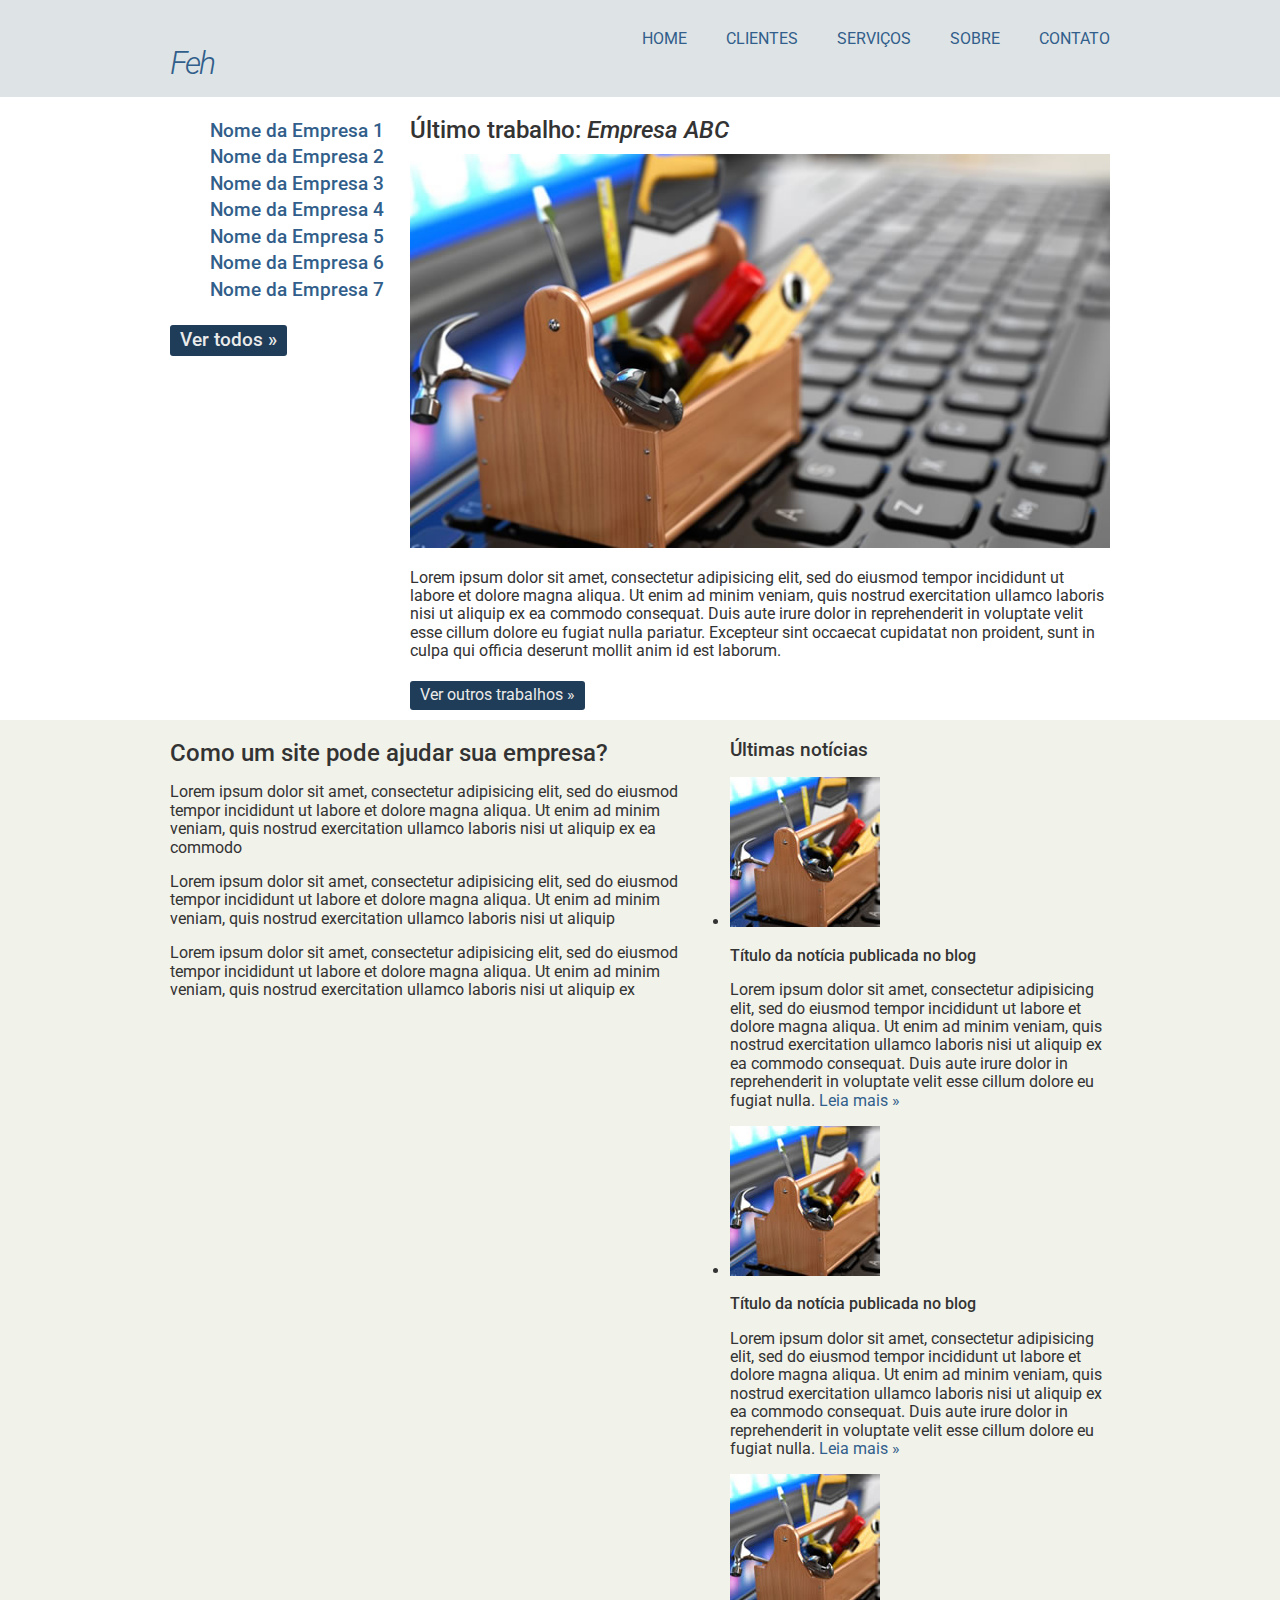
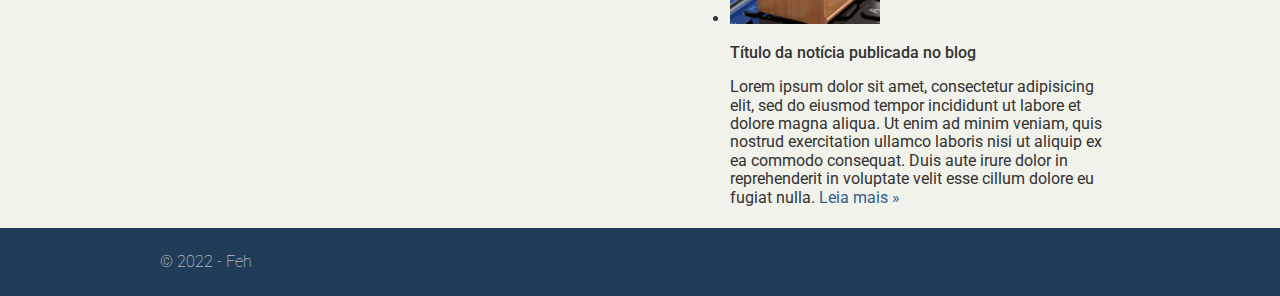
<file: sitefinal/index.html>
<!DOCTYPE html>
<html lang="pt-br">
<head>
	<meta charset="utf-8" />
	<title>Home-Felipe</title>
	<link rel="stylesheet" href="css/normalize.css" />
	<link href="https://fonts.googleapis.com/css2?family=Roboto:wght@100;300;400;500;700&display=swap" rel="stylesheet" />
	<link rel="stylesheet" href="css/estilo.css" />
</head>
<body>
	<div class="header">
		<div class="linha">
			<header>
				<div class="coluna col4">
					<h1 class="logo"><em>Feh</em></h1>
				</div>
				<coluna class="col8"/>
					<nav>
						<ul class="menu inline sem-marcador">
							<li><a href="index.html">home</a></li>
							<li><a href="clientes.html">clientes</a></li>
							<li><a href="servicos.html">serviços</a></li>
							<li><a href="sobre.html">sobre</a></li>
							<li><a href="contato.html">contato</a></li>
						</ul>
					</nav>
				</div>
			</header>
		</div>
	</div>
	<div class="linha">
		<section>
			<div class="coluna col3 sidebar">
				<h3>
					<ul class="sem-marcador sem-padding">
						<li><a href="#">Nome da Empresa 1</a></li>
						<li><a href="#">Nome da Empresa 2</a></li>
						<li><a href="#">Nome da Empresa 3</a></li>
						<li><a href="#">Nome da Empresa 4</a></li>
						<li><a href="#">Nome da Empresa 5</a></li>
						<li><a href="#">Nome da Empresa 6</a></li>
						<li><a href="#">Nome da Empresa 7</a></li>
					</ul>
					<a href="clientes.html" class="botao">Ver todos &raquo;</a>
				</h3>
			</div>
			<div class="coluna col9">
				<h2>Último trabalho: <em>Empresa ABC</em></h2>
				<img src="img/thumb-grande.jpg" alt="#" />
				<p>Lorem ipsum dolor sit amet, consectetur adipisicing elit, sed do eiusmod
				tempor incididunt ut labore et dolore magna aliqua. Ut enim ad minim veniam,
				quis nostrud exercitation ullamco laboris nisi ut aliquip ex ea commodo
				consequat. Duis aute irure dolor in reprehenderit in voluptate velit esse
				cillum dolore eu fugiat nulla pariatur. Excepteur sint occaecat cupidatat non
				proident, sunt in culpa qui officia deserunt mollit anim id est laborum.</p>
				<a href="clientes.html" class="botao">Ver outros trabalhos &raquo;</a>
			</div>
		</section>
	</div>
	<div class="conteudo-extra">
		<div class="linha">
			<div class="coluna col7">
				<section>
					<h2>Como um site pode ajudar sua empresa?</h2>
					<p>Lorem ipsum dolor sit amet, consectetur adipisicing elit, sed do eiusmod
					tempor incididunt ut labore et dolore magna aliqua. Ut enim ad minim veniam,
					quis nostrud exercitation ullamco laboris nisi ut aliquip ex ea commodo</p>
					<p>Lorem ipsum dolor sit amet, consectetur adipisicing elit, sed do eiusmod
					tempor incididunt ut labore et dolore magna aliqua. Ut enim ad minim veniam,
					quis nostrud exercitation ullamco laboris nisi ut aliquip</p>
					<p>Lorem ipsum dolor sit amet, consectetur adipisicing elit, sed do eiusmod
					tempor incididunt ut labore et dolore magna aliqua. Ut enim ad minim veniam,
					quis nostrud exercitation ullamco laboris nisi ut aliquip ex</p>
				</section>
			</div>
			<div class="coluna col5">
				<h3>Últimas notícias</h3>
				<ul class="sem-marcador sem-padding noticias"></ul>
				<li>
					<img src="img/thumb-pequena.jpg" alt="" />
					<h4>Título da notícia publicada no blog</h4>
					<p>Lorem ipsum dolor sit amet, consectetur adipisicing elit, sed do eiusmod
					tempor incididunt ut labore et dolore magna aliqua. Ut enim ad minim veniam,
					quis nostrud exercitation ullamco laboris nisi ut aliquip ex ea commodo
					consequat. Duis aute irure dolor in reprehenderit in voluptate velit esse
					cillum dolore eu fugiat nulla. <a href="#">Leia mais &raquo;</a></p>
				</li>
				<li>
					<img src="img/thumb-pequena.jpg" alt="" />
					<h4>Título da notícia publicada no blog</h4>
					<p>Lorem ipsum dolor sit amet, consectetur adipisicing elit, sed do eiusmod
					tempor incididunt ut labore et dolore magna aliqua. Ut enim ad minim veniam,
					quis nostrud exercitation ullamco laboris nisi ut aliquip ex ea commodo
					consequat. Duis aute irure dolor in reprehenderit in voluptate velit esse
					cillum dolore eu fugiat nulla. <a href="#">Leia mais &raquo;</a></p>
				</li>
				<li>
					<img src="img/thumb-pequena.jpg" alt="" />
					<h4>Título da notícia publicada no blog</h4>
					<p>Lorem ipsum dolor sit amet, consectetur adipisicing elit, sed do eiusmod
					tempor incididunt ut labore et dolore magna aliqua. Ut enim ad minim veniam,
					quis nostrud exercitation ullamco laboris nisi ut aliquip ex ea commodo
					consequat. Duis aute irure dolor in reprehenderit in voluptate velit esse
					cillum dolore eu fugiat nulla. <a href="#">Leia mais &raquo;</a></p>
				</li>
			</div>
		</div>
	</div>
	<div class="footer">
		<div class="linha">
			<footer>
				<div class="coluna col12"></div>
				<span>&copy; 2022 - Feh</span>
			</footer>
		</div>
	</div>
</body>
</html>
</file>
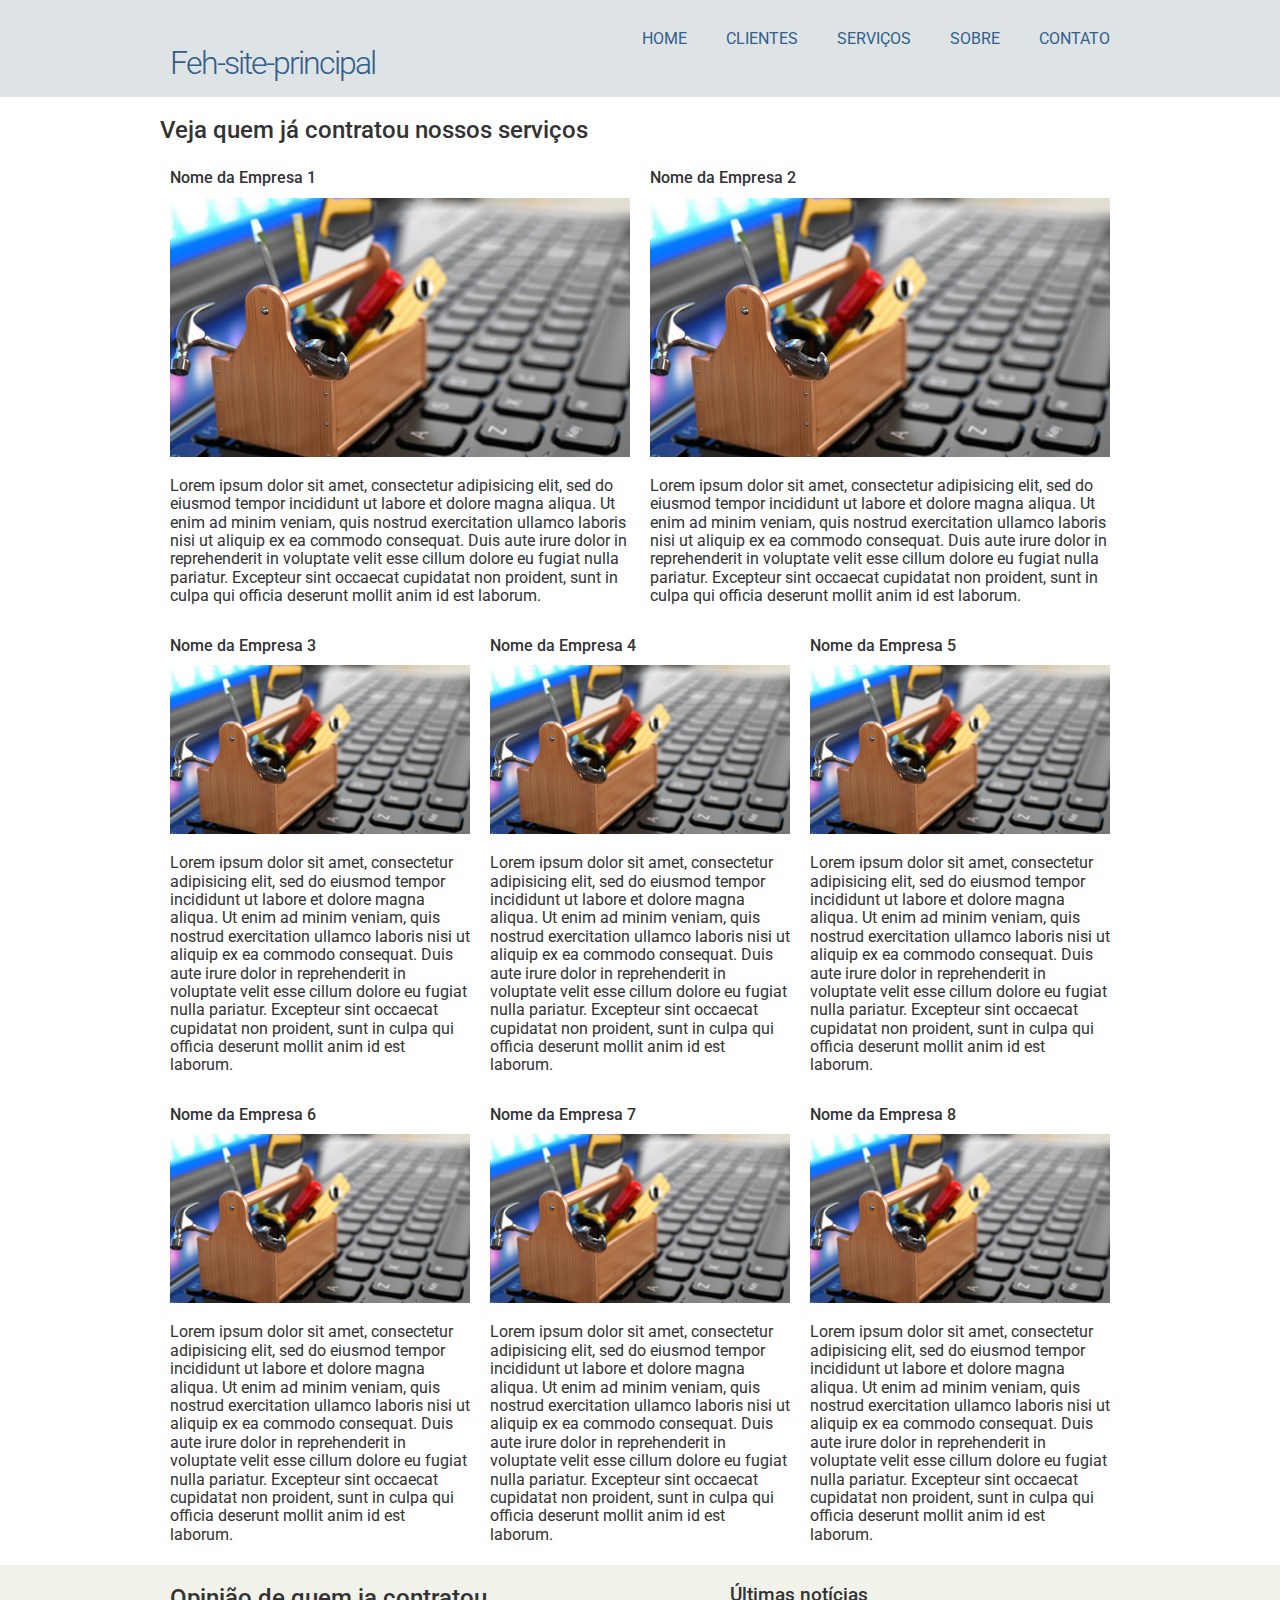
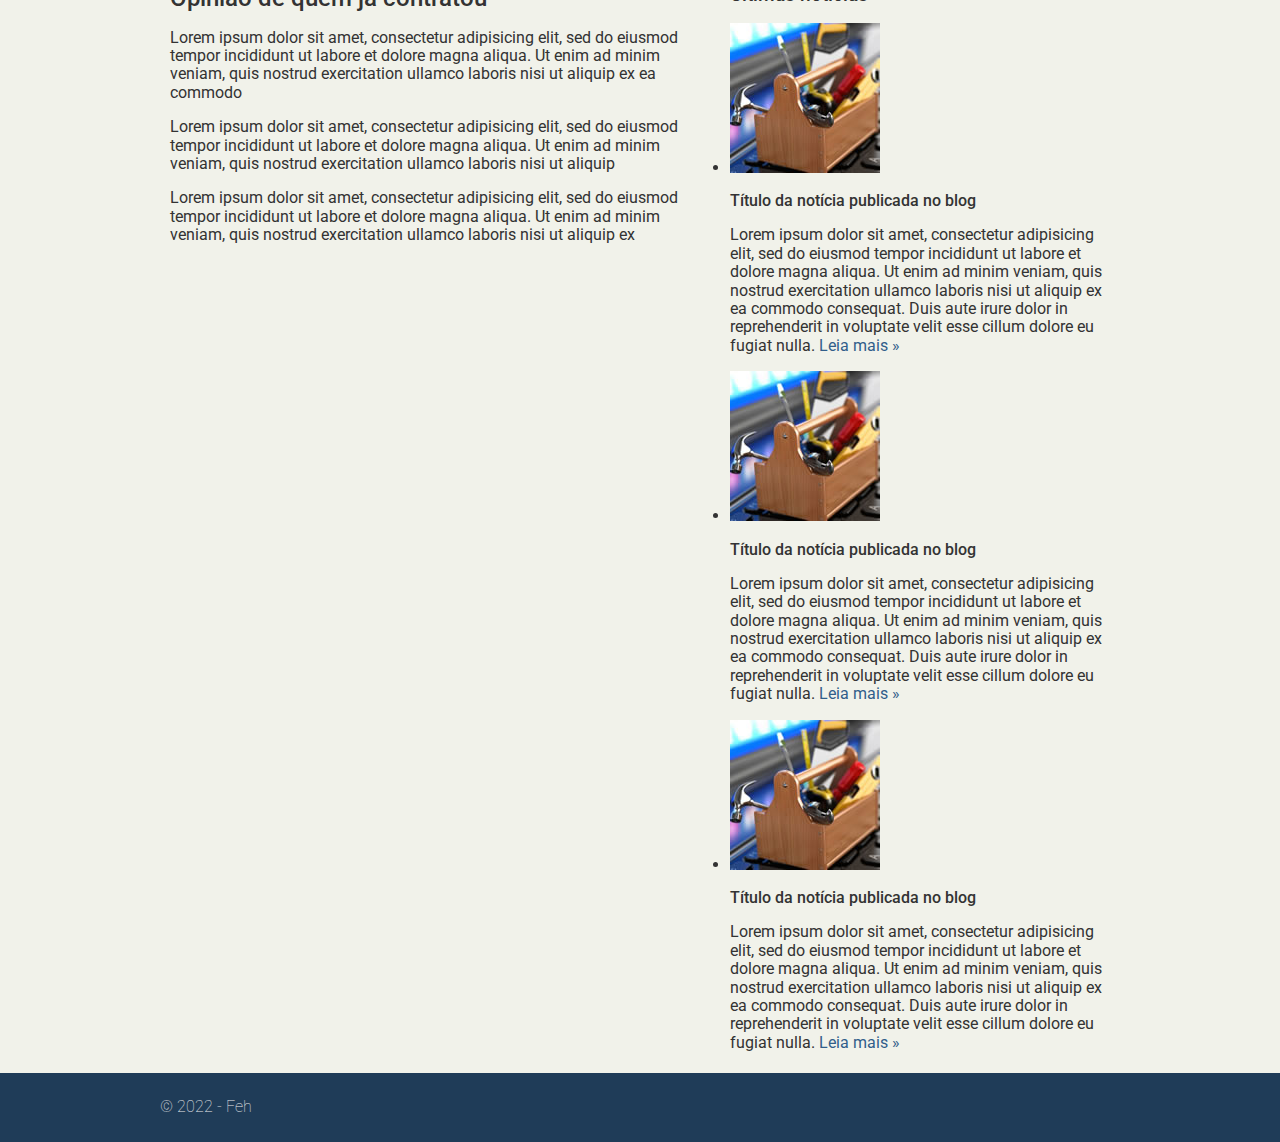
<file: sitefinal/clientes.html>
<!DOCTYPE html>
<html lang="pt-br">
<head>
	<meta charset="utf-8" />
	<title>Feh - site principal</title>
	<link rel="stylesheet" href="css/normalize.css" />
	<link href="https://fonts.googleapis.com/css2?family=Roboto:wght@100;300;400;500;700&display=swap" rel="stylesheet" />
	<link rel="stylesheet" href="css/estilo.css" />
</head>
<body>
	<div class="header">
		<div class="linha">
			<header>
				<div class="coluna col4">
					<h1 class="logo">Feh-site-principal</h1>
				</div>
				<coluna class="col8"/>
					<nav>
						<ul class="menu inline sem-marcador">
							<li><a href="index.html">home</a></li>
							<li><a href="clientes.html">clientes</a></li>
							<li><a href="servicos.html">serviços</a></li>
							<li><a href="sobre.html">sobre</a></li>
							<li><a href="contato.html">contato</a></li>
						</ul>
					</nav>
				</div>
			</header>
		</div>
	</div>
	<div class="linha">
		<section>
			<h2>Veja quem já contratou nossos serviços</h2>
			<div class="coluna col6">
				<h4>Nome da Empresa 1</h4>
				<img src="img/thumb-grande.jpg" alt="" />
				<p>Lorem ipsum dolor sit amet, consectetur adipisicing elit, sed do eiusmod
				tempor incididunt ut labore et dolore magna aliqua. Ut enim ad minim veniam,
				quis nostrud exercitation ullamco laboris nisi ut aliquip ex ea commodo
				consequat. Duis aute irure dolor in reprehenderit in voluptate velit esse
				cillum dolore eu fugiat nulla pariatur. Excepteur sint occaecat cupidatat non
				proident, sunt in culpa qui officia deserunt mollit anim id est laborum.</p>
			</div>

			<div class="coluna col6">
				<h4>Nome da Empresa 2</h4>
				<img src="img/thumb-grande.jpg" alt="" />
				<p>Lorem ipsum dolor sit amet, consectetur adipisicing elit, sed do eiusmod
				tempor incididunt ut labore et dolore magna aliqua. Ut enim ad minim veniam,
				quis nostrud exercitation ullamco laboris nisi ut aliquip ex ea commodo
				consequat. Duis aute irure dolor in reprehenderit in voluptate velit esse
				cillum dolore eu fugiat nulla pariatur. Excepteur sint occaecat cupidatat non
				proident, sunt in culpa qui officia deserunt mollit anim id est laborum.</p>
			</div>

			<div class="coluna col4">
				<h4>Nome da Empresa 3</h4>
				<img src="img/thumb-grande.jpg" alt="" />
				<p>Lorem ipsum dolor sit amet, consectetur adipisicing elit, sed do eiusmod
				tempor incididunt ut labore et dolore magna aliqua. Ut enim ad minim veniam,
				quis nostrud exercitation ullamco laboris nisi ut aliquip ex ea commodo
				consequat. Duis aute irure dolor in reprehenderit in voluptate velit esse
				cillum dolore eu fugiat nulla pariatur. Excepteur sint occaecat cupidatat non
				proident, sunt in culpa qui officia deserunt mollit anim id est laborum.</p>
			</div>

			<div class="coluna col4">
				<h4>Nome da Empresa 4</h4>
				<img src="img/thumb-grande.jpg" alt="" />
				<p>Lorem ipsum dolor sit amet, consectetur adipisicing elit, sed do eiusmod
				tempor incididunt ut labore et dolore magna aliqua. Ut enim ad minim veniam,
				quis nostrud exercitation ullamco laboris nisi ut aliquip ex ea commodo
				consequat. Duis aute irure dolor in reprehenderit in voluptate velit esse
				cillum dolore eu fugiat nulla pariatur. Excepteur sint occaecat cupidatat non
				proident, sunt in culpa qui officia deserunt mollit anim id est laborum.</p>
			</div>

			<div class="coluna col4">
				<h4>Nome da Empresa 5</h4>
				<img src="img/thumb-grande.jpg" alt="" />
				<p>Lorem ipsum dolor sit amet, consectetur adipisicing elit, sed do eiusmod
				tempor incididunt ut labore et dolore magna aliqua. Ut enim ad minim veniam,
				quis nostrud exercitation ullamco laboris nisi ut aliquip ex ea commodo
				consequat. Duis aute irure dolor in reprehenderit in voluptate velit esse
				cillum dolore eu fugiat nulla pariatur. Excepteur sint occaecat cupidatat non
				proident, sunt in culpa qui officia deserunt mollit anim id est laborum.</p>
			</div>

			<div class="coluna col4">
				<h4>Nome da Empresa 6</h4>
				<img src="img/thumb-grande.jpg" alt="" />
				<p>Lorem ipsum dolor sit amet, consectetur adipisicing elit, sed do eiusmod
				tempor incididunt ut labore et dolore magna aliqua. Ut enim ad minim veniam,
				quis nostrud exercitation ullamco laboris nisi ut aliquip ex ea commodo
				consequat. Duis aute irure dolor in reprehenderit in voluptate velit esse
				cillum dolore eu fugiat nulla pariatur. Excepteur sint occaecat cupidatat non
				proident, sunt in culpa qui officia deserunt mollit anim id est laborum.</p>
			</div>

			<div class="coluna col4">
				<h4>Nome da Empresa 7</h4>
				<img src="img/thumb-grande.jpg" alt="" />
				<p>Lorem ipsum dolor sit amet, consectetur adipisicing elit, sed do eiusmod
				tempor incididunt ut labore et dolore magna aliqua. Ut enim ad minim veniam,
				quis nostrud exercitation ullamco laboris nisi ut aliquip ex ea commodo
				consequat. Duis aute irure dolor in reprehenderit in voluptate velit esse
				cillum dolore eu fugiat nulla pariatur. Excepteur sint occaecat cupidatat non
				proident, sunt in culpa qui officia deserunt mollit anim id est laborum.</p>
			</div>

			<div class="coluna col4">
				<h4>Nome da Empresa 8</h4>
				<img src="img/thumb-grande.jpg" alt="" />
				<p>Lorem ipsum dolor sit amet, consectetur adipisicing elit, sed do eiusmod
				tempor incididunt ut labore et dolore magna aliqua. Ut enim ad minim veniam,
				quis nostrud exercitation ullamco laboris nisi ut aliquip ex ea commodo
				consequat. Duis aute irure dolor in reprehenderit in voluptate velit esse
				cillum dolore eu fugiat nulla pariatur. Excepteur sint occaecat cupidatat non
				proident, sunt in culpa qui officia deserunt mollit anim id est laborum.</p>
			</div>

		</section>
	</div>
	<div class="conteudo-extra">
		<div class="linha">
			<div class="coluna col7">
				<section>
					<h2>Opinião de quem ja contratou</h2>
					<p>Lorem ipsum dolor sit amet, consectetur adipisicing elit, sed do eiusmod
					tempor incididunt ut labore et dolore magna aliqua. Ut enim ad minim veniam,
					quis nostrud exercitation ullamco laboris nisi ut aliquip ex ea commodo</p>
					<p>Lorem ipsum dolor sit amet, consectetur adipisicing elit, sed do eiusmod
					tempor incididunt ut labore et dolore magna aliqua. Ut enim ad minim veniam,
					quis nostrud exercitation ullamco laboris nisi ut aliquip</p>
					<p>Lorem ipsum dolor sit amet, consectetur adipisicing elit, sed do eiusmod
					tempor incididunt ut labore et dolore magna aliqua. Ut enim ad minim veniam,
					quis nostrud exercitation ullamco laboris nisi ut aliquip ex</p>
				</section>
			</div>
			<div class="coluna col5">
				<h3>Últimas notícias</h3>
				<ul class="sem-marcador sem-padding noticias"></ul>
				<li>
					<img src="img/thumb-pequena.jpg" alt="" />
					<h4>Título da notícia publicada no blog</h4>
					<p>Lorem ipsum dolor sit amet, consectetur adipisicing elit, sed do eiusmod
					tempor incididunt ut labore et dolore magna aliqua. Ut enim ad minim veniam,
					quis nostrud exercitation ullamco laboris nisi ut aliquip ex ea commodo
					consequat. Duis aute irure dolor in reprehenderit in voluptate velit esse
					cillum dolore eu fugiat nulla. <a href="#">Leia mais &raquo;</a></p>
				</li>
				<li>
					<img src="img/thumb-pequena.jpg" alt="" />
					<h4>Título da notícia publicada no blog</h4>
					<p>Lorem ipsum dolor sit amet, consectetur adipisicing elit, sed do eiusmod
					tempor incididunt ut labore et dolore magna aliqua. Ut enim ad minim veniam,
					quis nostrud exercitation ullamco laboris nisi ut aliquip ex ea commodo
					consequat. Duis aute irure dolor in reprehenderit in voluptate velit esse
					cillum dolore eu fugiat nulla. <a href="#">Leia mais &raquo;</a></p>
				</li>
				<li>
					<img src="img/thumb-pequena.jpg" alt="" />
					<h4>Título da notícia publicada no blog</h4>
					<p>Lorem ipsum dolor sit amet, consectetur adipisicing elit, sed do eiusmod
					tempor incididunt ut labore et dolore magna aliqua. Ut enim ad minim veniam,
					quis nostrud exercitation ullamco laboris nisi ut aliquip ex ea commodo
					consequat. Duis aute irure dolor in reprehenderit in voluptate velit esse
					cillum dolore eu fugiat nulla. <a href="#">Leia mais &raquo;</a></p>
				</li>
			</div>
		</div>
	</div>
	<div class="footer">
		<div class="linha">
			<footer>
				<div class="coluna col12"></div>
				<span>&copy; 2022 - Feh</span>
			</footer>
		</div>
	</div>
</body>
</html>
</file>
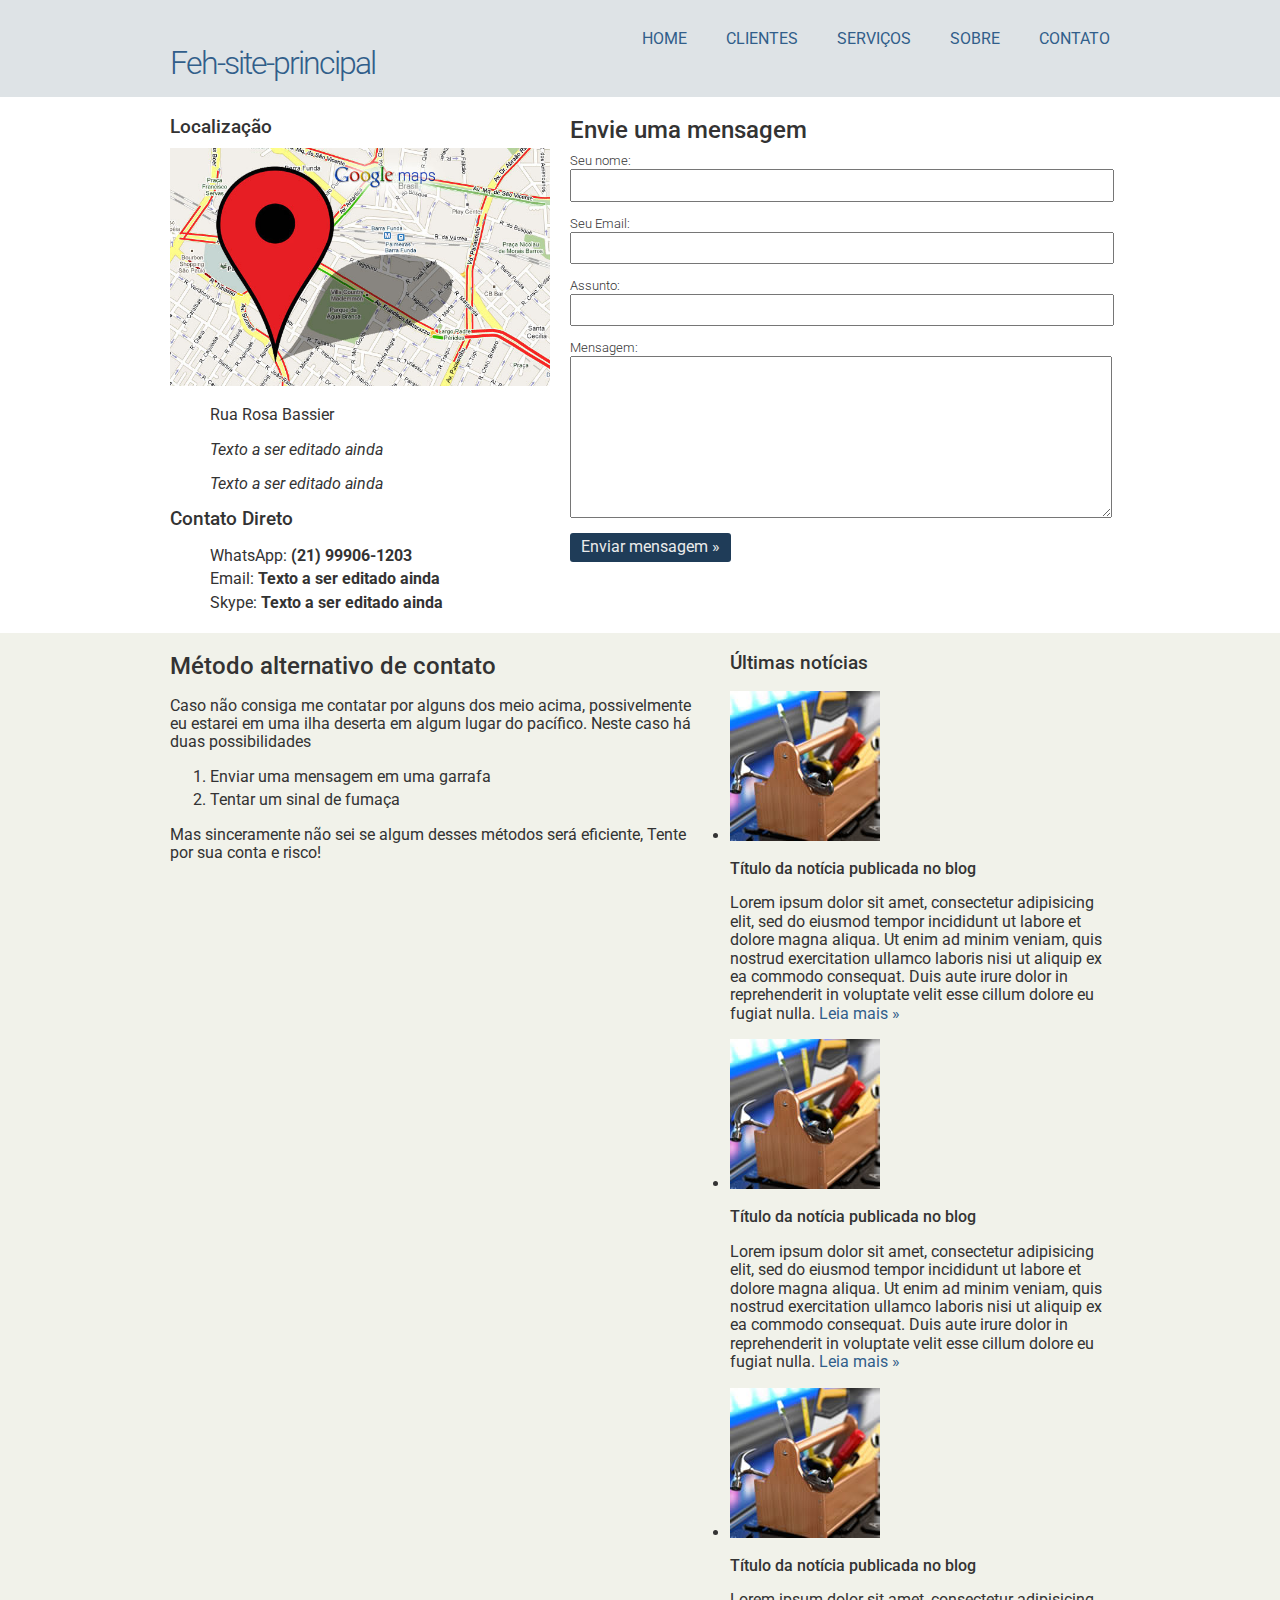
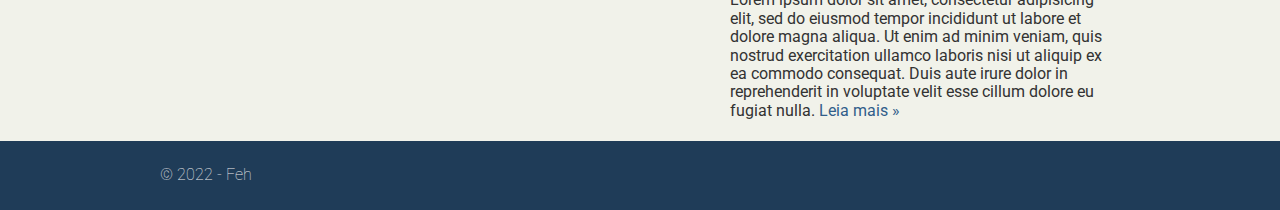
<file: sitefinal/contato.html>
<!DOCTYPE html>
<html lang="pt-br">
<head>
	<meta charset="utf-8" />
	<title>Feh - site principal</title>
	<link rel="stylesheet" href="css/normalize.css" />
	<link href="https://fonts.googleapis.com/css2?family=Roboto:wght@100;300;400;500;700&display=swap" rel="stylesheet" />
	<link rel="stylesheet" href="css/estilo.css" />
</head>
<body>
	<div class="header">
		<div class="linha">
			<header>
				<div class="coluna col4">
					<h1 class="logo">Feh-site-principal</h1>
				</div>
				<coluna class="col8"/>
					<nav>
						<ul class="menu inline sem-marcador">
							<li><a href="index.html">home</a></li>
							<li><a href="clientes.html">clientes</a></li>
							<li><a href="servicos.html">serviços</a></li>
							<li><a href="sobre.html">sobre</a></li>
							<li><a href="contato.html">contato</a></li>
						</ul>
					</nav>
				</div>
			</header>
		</div>
	</div>
	<div class="linha">
		<section>
			<div class="coluna col5 sidebar">
				<h3>Localização</h3>
				<img src="img/mapa.jpg" alt="" />
					<ul class="sem-padding sem-marcador">
						<li>Rua Rosa Bassier</li>
						<li><p><em>Texto a ser editado ainda</em></p></li>
						<li><p><em>Texto a ser editado ainda</em></p></li>					
					</ul>
					<h3>Contato Direto</h3>
					<ul class="sem-padding sem-marcador">
						<li>WhatsApp: <strong>(21) 99906-1203</strong></li>
						<li>Email: <strong>Texto a ser editado ainda</strong></li>
						<li>Skype: <strong>Texto a ser editado ainda</strong></li>
					</ul>
			</div>
			<div class="coluna col7 contato">
				<h2>Envie uma mensagem</h2>
				<form action="">
					<label for="nome">Seu nome:</label>
					<input type="text" name="nome" id="nome" />
					<label for="email">Seu Email:</label>
					<input type="text" name="email" id="email" />
					<label for="assunto">Assunto:</label>
					<input type="text" name="assunto" id="assunto" />
					<label for="mensagem">Mensagem:</label>
					<textarea name="mensagem" id="mensagem"></textarea>
					<input type="submit" class="botao" name="enviar" value="Enviar mensagem &raquo;" />
				</form>
			</div>
		</section>
	</div>
	<div class="conteudo-extra">
		<div class="linha">
			<div class="coluna col7">
				<section>
					<h2>Método alternativo de contato</h2>
					<p>Caso não consiga me contatar por alguns dos meio acima, possivelmente eu estarei em uma ilha deserta em algum lugar do pacífico. Neste caso há duas possibilidades</p>
					<ol>
						<li>Enviar uma mensagem em uma garrafa</li>
						<li>Tentar um sinal de fumaça</li>
					</ol>
					<p>Mas sinceramente não sei se algum desses métodos será eficiente, Tente por sua conta e risco!</p>
				</section>
			</div>
			<div class="coluna col5">
				<h3>Últimas notícias</h3>
				<ul class="sem-marcador sem-padding noticias"></ul>
				<li>
					<img src="img/thumb-pequena.jpg" alt="" />
					<h4>Título da notícia publicada no blog</h4>
					<p>Lorem ipsum dolor sit amet, consectetur adipisicing elit, sed do eiusmod
					tempor incididunt ut labore et dolore magna aliqua. Ut enim ad minim veniam,
					quis nostrud exercitation ullamco laboris nisi ut aliquip ex ea commodo
					consequat. Duis aute irure dolor in reprehenderit in voluptate velit esse
					cillum dolore eu fugiat nulla. <a href="#">Leia mais &raquo;</a></p>
				</li>
				<li>
					<img src="img/thumb-pequena.jpg" alt="" />
					<h4>Título da notícia publicada no blog</h4>
					<p>Lorem ipsum dolor sit amet, consectetur adipisicing elit, sed do eiusmod
					tempor incididunt ut labore et dolore magna aliqua. Ut enim ad minim veniam,
					quis nostrud exercitation ullamco laboris nisi ut aliquip ex ea commodo
					consequat. Duis aute irure dolor in reprehenderit in voluptate velit esse
					cillum dolore eu fugiat nulla. <a href="#">Leia mais &raquo;</a></p>
				</li>
				<li>
					<img src="img/thumb-pequena.jpg" alt="" />
					<h4>Título da notícia publicada no blog</h4>
					<p>Lorem ipsum dolor sit amet, consectetur adipisicing elit, sed do eiusmod
					tempor incididunt ut labore et dolore magna aliqua. Ut enim ad minim veniam,
					quis nostrud exercitation ullamco laboris nisi ut aliquip ex ea commodo
					consequat. Duis aute irure dolor in reprehenderit in voluptate velit esse
					cillum dolore eu fugiat nulla. <a href="#">Leia mais &raquo;</a></p>
				</li>
			</div>
		</div>
	</div>
	<div class="footer">
		<div class="linha">
			<footer>
				<div class="coluna col12"></div>
				<span>&copy; 2022 - Feh</span>
			</footer>
		</div>
	</div>
</body>
</html>
</file>
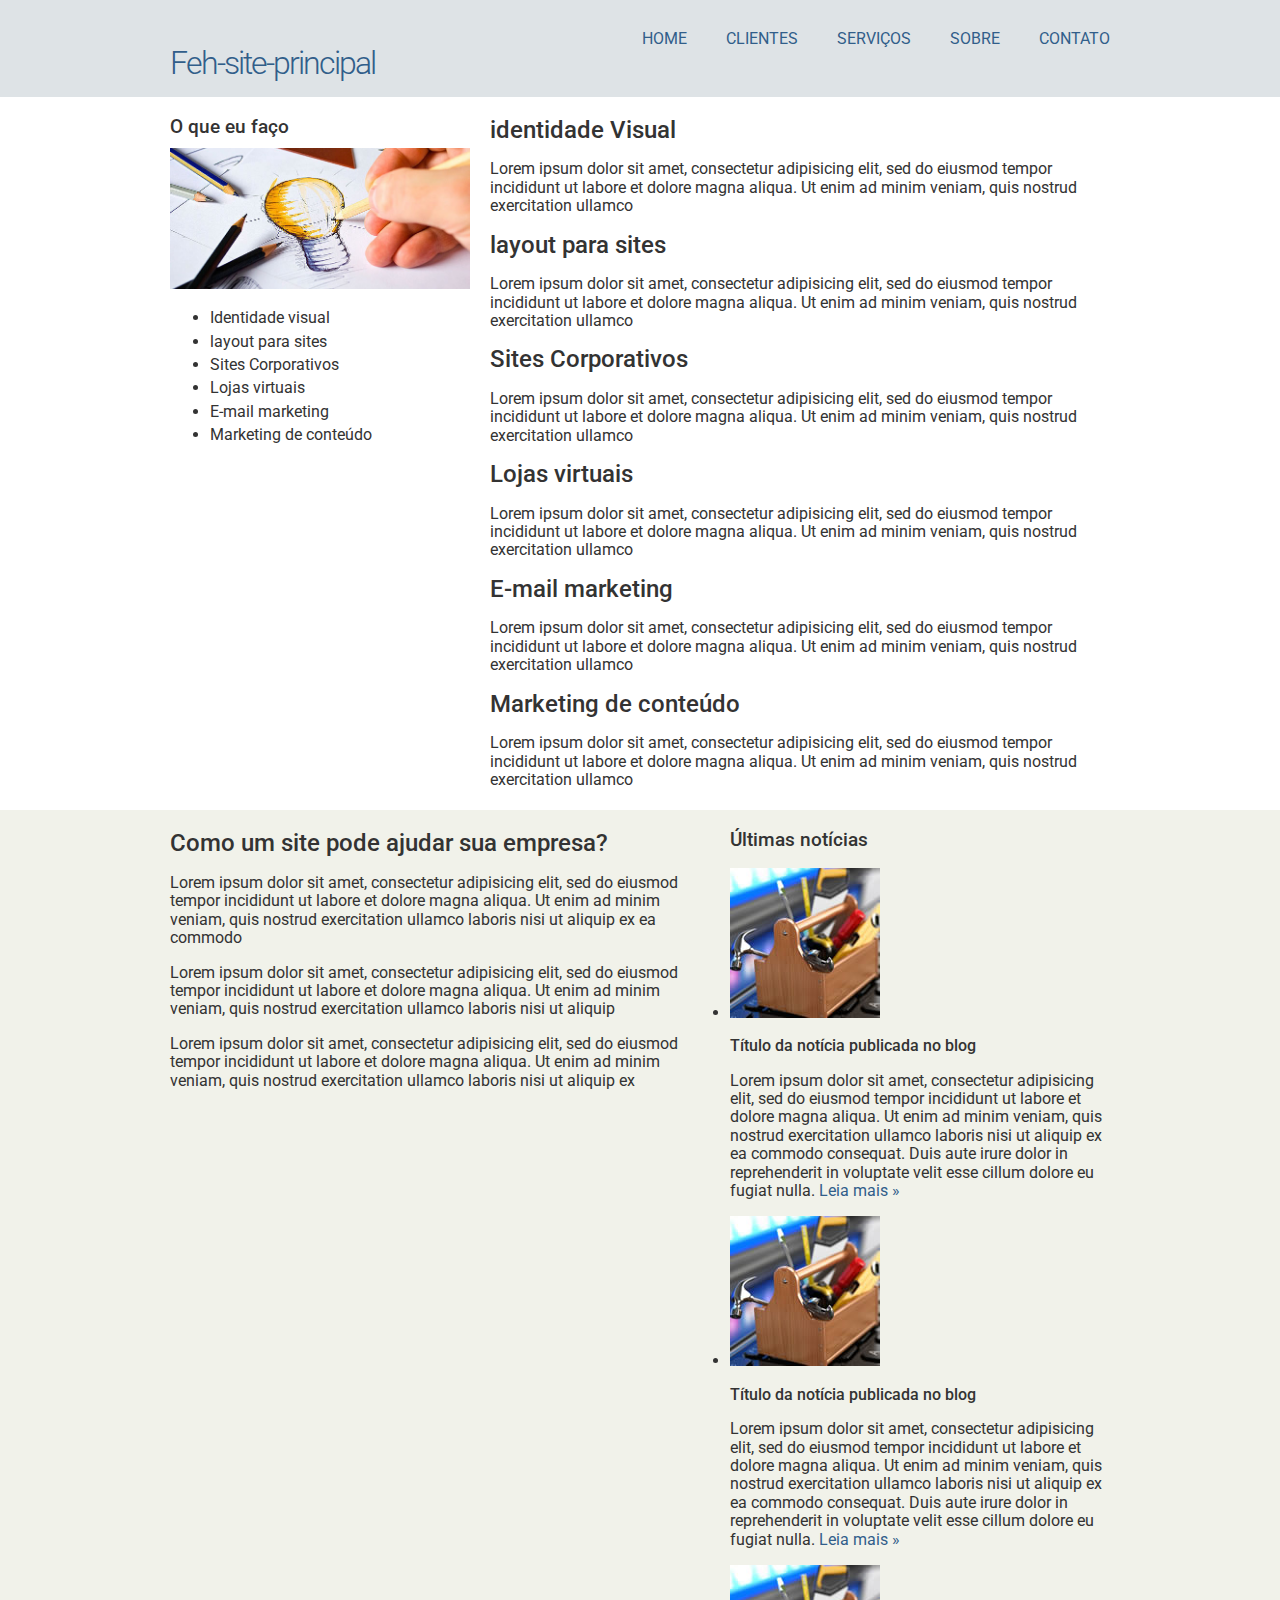
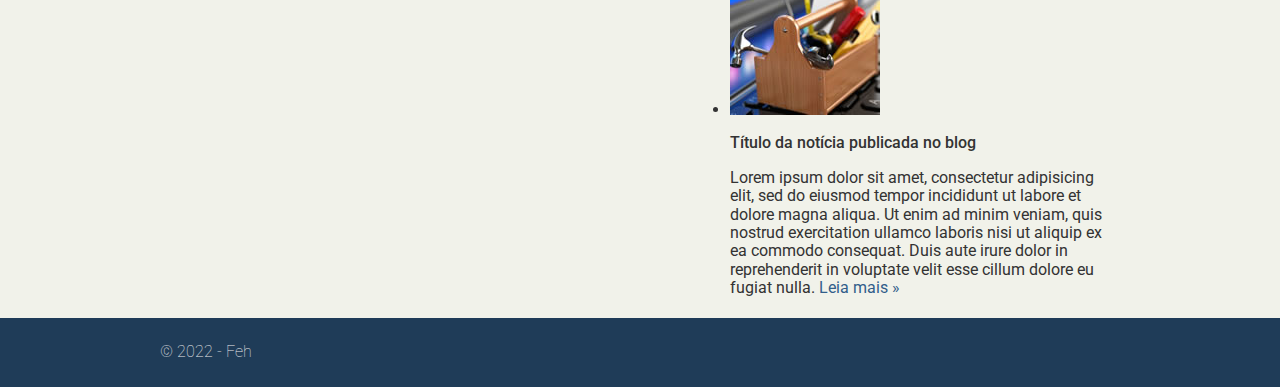
<file: sitefinal/servicos.html>
<!DOCTYPE html>
<html lang="pt-br">
<head>
	<meta charset="utf-8" />
	<title>Feh - site principal</title>
	<link rel="stylesheet" href="css/normalize.css" />
	<link href="https://fonts.googleapis.com/css2?family=Roboto:wght@100;300;400;500;700&display=swap" rel="stylesheet" />
	<link rel="stylesheet" href="css/estilo.css" />
</head>
<body>
	<div class="header">
		<div class="linha">
			<header>
				<div class="coluna col4">
					<h1 class="logo">Feh-site-principal</h1>
				</div>
				<coluna class="col8"/>
					<nav>
						<ul class="menu inline sem-marcador">
							<li><a href="index.html">home</a></li>
							<li><a href="clientes.html">clientes</a></li>
							<li><a href="servicos.html">serviços</a></li>
							<li><a href="sobre.html">sobre</a></li>
							<li><a href="contato.html">contato</a></li>
						</ul>
					</nav>
				</div>
			</header>
		</div>
	</div>
	<div class="linha">
		<section>
			<div class="coluna col4 sidebar">
				<h3>O que eu faço</h3>
				<img src="img/ideia.jpg" alt="" />
					<ul>
						<li>Identidade visual</li>
						<li>layout para sites</li>
						<li>Sites Corporativos</li>
						<li>Lojas virtuais</li>
						<li>E-mail marketing</li>
						<li>Marketing de conteúdo</li>					
					</ul>
			</div>
			<div class="coluna col8">
				<h2>identidade Visual</h2>

				<p>Lorem ipsum dolor sit amet, consectetur adipisicing elit, sed do eiusmod
				tempor incididunt ut labore et dolore magna aliqua. Ut enim ad minim veniam,
				quis nostrud exercitation ullamco</p>

				<h2>layout para sites</h2>
				<p>Lorem ipsum dolor sit amet, consectetur adipisicing elit, sed do eiusmod
				tempor incididunt ut labore et dolore magna aliqua. Ut enim ad minim veniam,
				quis nostrud exercitation ullamco</p>

				<h2>Sites Corporativos</h2>
				<p>Lorem ipsum dolor sit amet, consectetur adipisicing elit, sed do eiusmod
				tempor incididunt ut labore et dolore magna aliqua. Ut enim ad minim veniam,
				quis nostrud exercitation ullamco</p>

				<h2>Lojas virtuais</h2>
				<p>Lorem ipsum dolor sit amet, consectetur adipisicing elit, sed do eiusmod
				tempor incididunt ut labore et dolore magna aliqua. Ut enim ad minim veniam,
				quis nostrud exercitation ullamco</p>

				<h2>E-mail marketing</h2>
				<p>Lorem ipsum dolor sit amet, consectetur adipisicing elit, sed do eiusmod
				tempor incididunt ut labore et dolore magna aliqua. Ut enim ad minim veniam,
				quis nostrud exercitation ullamco</p>

				<h2>Marketing de conteúdo</h2>
				<p>Lorem ipsum dolor sit amet, consectetur adipisicing elit, sed do eiusmod
				tempor incididunt ut labore et dolore magna aliqua. Ut enim ad minim veniam,
				quis nostrud exercitation ullamco</p>

			</div>
		</section>
	</div>
	<div class="conteudo-extra">
		<div class="linha">
			<div class="coluna col7">
				<section>
					<h2>Como um site pode ajudar sua empresa?</h2>
					<p>Lorem ipsum dolor sit amet, consectetur adipisicing elit, sed do eiusmod
					tempor incididunt ut labore et dolore magna aliqua. Ut enim ad minim veniam,
					quis nostrud exercitation ullamco laboris nisi ut aliquip ex ea commodo</p>
					<p>Lorem ipsum dolor sit amet, consectetur adipisicing elit, sed do eiusmod
					tempor incididunt ut labore et dolore magna aliqua. Ut enim ad minim veniam,
					quis nostrud exercitation ullamco laboris nisi ut aliquip</p>
					<p>Lorem ipsum dolor sit amet, consectetur adipisicing elit, sed do eiusmod
					tempor incididunt ut labore et dolore magna aliqua. Ut enim ad minim veniam,
					quis nostrud exercitation ullamco laboris nisi ut aliquip ex</p>
				</section>
			</div>
			<div class="coluna col5">
				<h3>Últimas notícias</h3>
				<ul class="sem-marcador sem-padding noticias"></ul>
				<li>
					<img src="img/thumb-pequena.jpg" alt="" />
					<h4>Título da notícia publicada no blog</h4>
					<p>Lorem ipsum dolor sit amet, consectetur adipisicing elit, sed do eiusmod
					tempor incididunt ut labore et dolore magna aliqua. Ut enim ad minim veniam,
					quis nostrud exercitation ullamco laboris nisi ut aliquip ex ea commodo
					consequat. Duis aute irure dolor in reprehenderit in voluptate velit esse
					cillum dolore eu fugiat nulla. <a href="#">Leia mais &raquo;</a></p>
				</li>
				<li>
					<img src="img/thumb-pequena.jpg" alt="" />
					<h4>Título da notícia publicada no blog</h4>
					<p>Lorem ipsum dolor sit amet, consectetur adipisicing elit, sed do eiusmod
					tempor incididunt ut labore et dolore magna aliqua. Ut enim ad minim veniam,
					quis nostrud exercitation ullamco laboris nisi ut aliquip ex ea commodo
					consequat. Duis aute irure dolor in reprehenderit in voluptate velit esse
					cillum dolore eu fugiat nulla. <a href="#">Leia mais &raquo;</a></p>
				</li>
				<li>
					<img src="img/thumb-pequena.jpg" alt="" />
					<h4>Título da notícia publicada no blog</h4>
					<p>Lorem ipsum dolor sit amet, consectetur adipisicing elit, sed do eiusmod
					tempor incididunt ut labore et dolore magna aliqua. Ut enim ad minim veniam,
					quis nostrud exercitation ullamco laboris nisi ut aliquip ex ea commodo
					consequat. Duis aute irure dolor in reprehenderit in voluptate velit esse
					cillum dolore eu fugiat nulla. <a href="#">Leia mais &raquo;</a></p>
				</li>
			</div>
		</div>
	</div>
	<div class="footer">
		<div class="linha">
			<footer>
				<div class="coluna col12"></div>
				<span>&copy; 2022 - Feh</span>
			</footer>
		</div>
	</div>
</body>
</html>
</file>
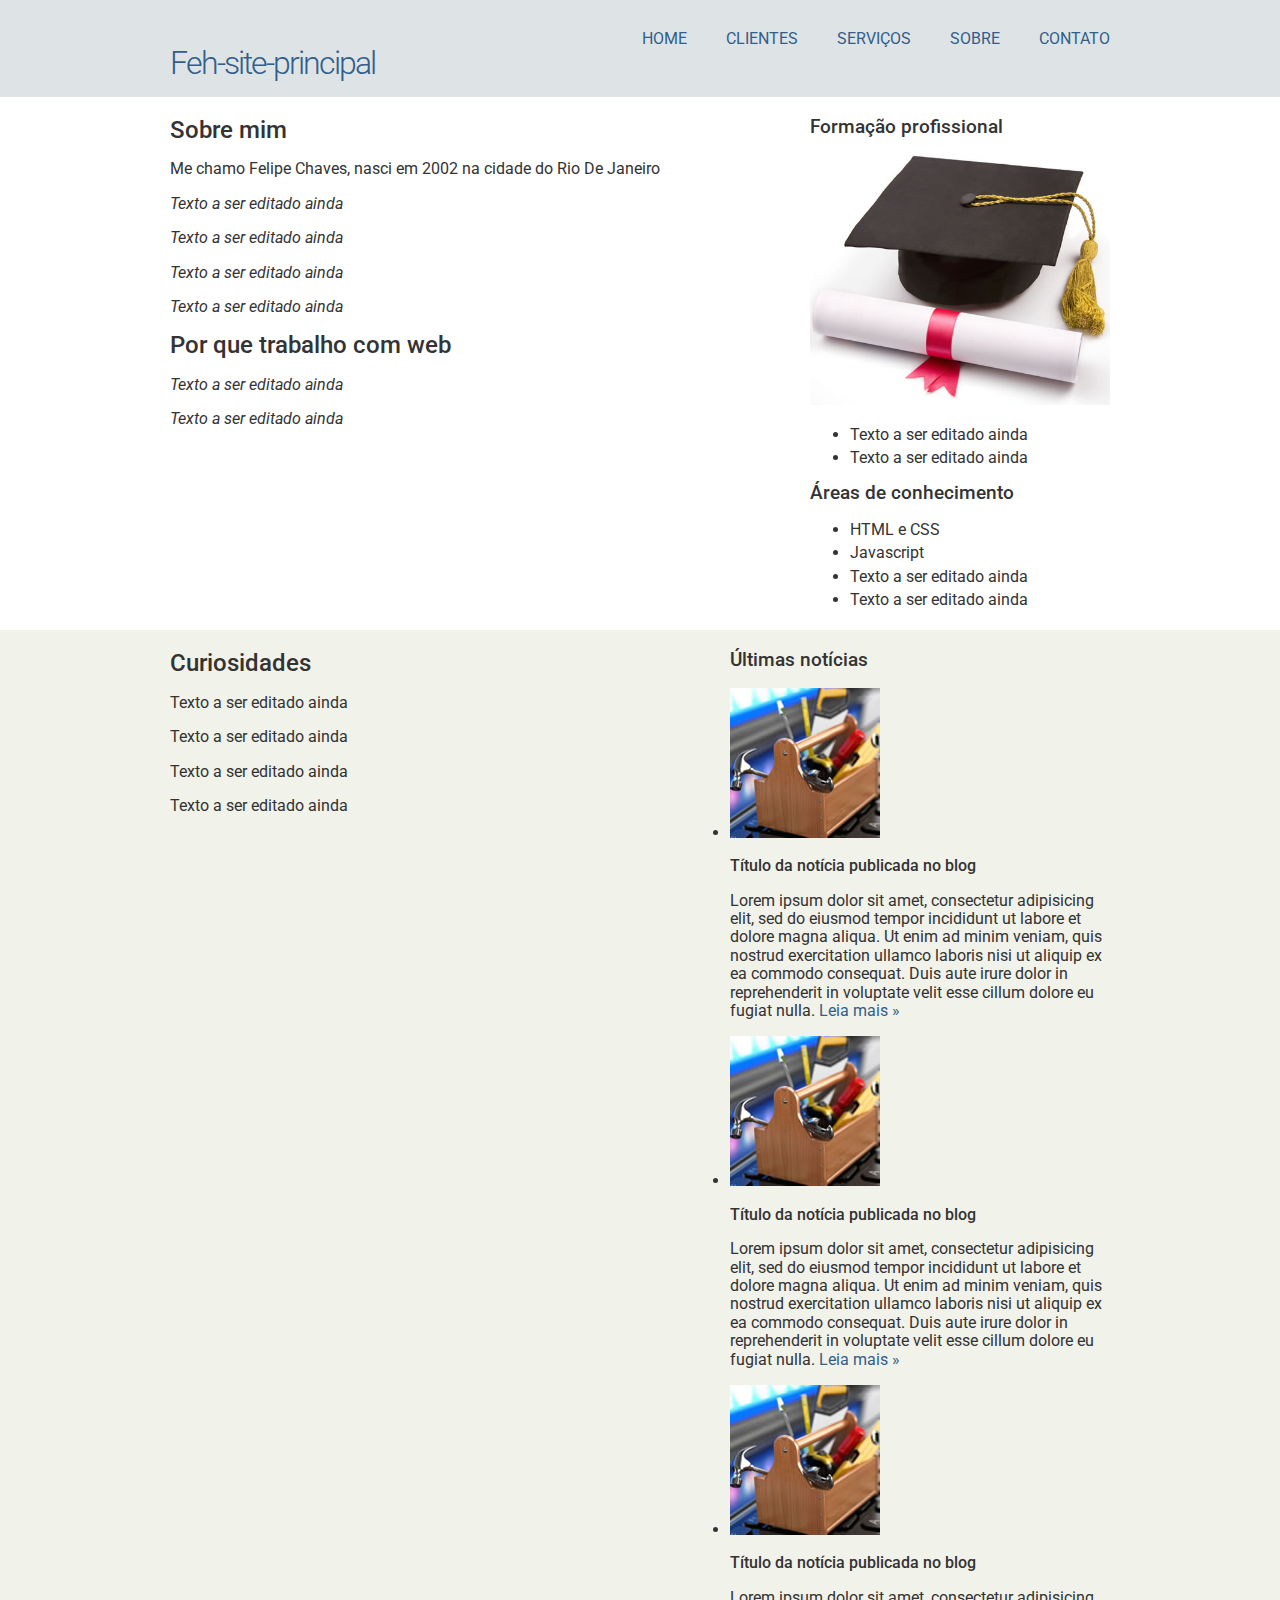
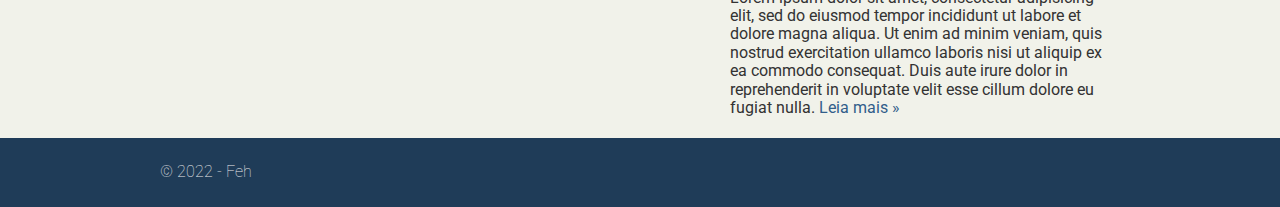
<file: sitefinal/sobre.html>
<!DOCTYPE html>
<html lang="pt-br">
<head>
	<meta charset="utf-8" />
	<title>Feh - site principal</title>
	<link rel="stylesheet" href="css/normalize.css" />
	<link href="https://fonts.googleapis.com/css2?family=Roboto:wght@100;300;400;500;700&display=swap" rel="stylesheet" />
	<link rel="stylesheet" href="css/estilo.css" />
</head>
<body>
	<div class="header">
		<div class="linha">
			<header>
				<div class="coluna col4">
					<h1 class="logo">Feh-site-principal</h1>
				</div>
				<coluna class="col8"/>
					<nav>
						<ul class="menu inline sem-marcador">
							<li><a href="index.html">home</a></li>
							<li><a href="clientes.html">clientes</a></li>
							<li><a href="servicos.html">serviços</a></li>
							<li><a href="sobre.html">sobre</a></li>
							<li><a href="contato.html">contato</a></li>
						</ul>
					</nav>
				</div>
			</header>
		</div>
	</div>
	<div class="linha">
		<section>
			<div class="coluna col8">
				<h2>Sobre mim</h2>
				<p>Me chamo Felipe Chaves, nasci em 2002 na cidade do Rio De Janeiro</p>
				<p><em>Texto a ser editado ainda</em></p>
				<p><em>Texto a ser editado ainda</em></p>
				<p><em>Texto a ser editado ainda</em></p>
				<p><em>Texto a ser editado ainda</em></p>
				<h2>Por que trabalho com web</h2>
				<p><em>Texto a ser editado ainda</em></p>
				<p><em>Texto a ser editado ainda</em></p>
			</div>
			<div class="coluna col4 sidebar">
				<h3>Formação profissional</h3>
				<img src="img/formatura.jpg" alt="" />
					<ul>
						<li>Texto a ser editado ainda</li>
						<li>Texto a ser editado ainda</li>
					</ul>
					<h3>Áreas de conhecimento</h3>
					<ul>
						<li>HTML e CSS</li>
						<li>Javascript</li>
						<li>Texto a ser editado ainda</li>
						<li>Texto a ser editado ainda</li>
					</ul>
			</div>
		</section>
	</div>
	<div class="conteudo-extra">
		<div class="linha">
			<div class="coluna col7">
				<section>
					<h2>Curiosidades</h2>
					<p>Texto a ser editado ainda</p>
					<p>Texto a ser editado ainda</p>
					<p>Texto a ser editado ainda</p>
					<p>Texto a ser editado ainda</p>
				</section>
			</div>
			<div class="coluna col5">
				<h3>Últimas notícias</h3>
				<ul class="sem-marcador sem-padding noticias"></ul>
				<li>
					<img src="img/thumb-pequena.jpg" alt="" />
					<h4>Título da notícia publicada no blog</h4>
					<p>Lorem ipsum dolor sit amet, consectetur adipisicing elit, sed do eiusmod
					tempor incididunt ut labore et dolore magna aliqua. Ut enim ad minim veniam,
					quis nostrud exercitation ullamco laboris nisi ut aliquip ex ea commodo
					consequat. Duis aute irure dolor in reprehenderit in voluptate velit esse
					cillum dolore eu fugiat nulla. <a href="#">Leia mais &raquo;</a></p>
				</li>
				<li>
					<img src="img/thumb-pequena.jpg" alt="" />
					<h4>Título da notícia publicada no blog</h4>
					<p>Lorem ipsum dolor sit amet, consectetur adipisicing elit, sed do eiusmod
					tempor incididunt ut labore et dolore magna aliqua. Ut enim ad minim veniam,
					quis nostrud exercitation ullamco laboris nisi ut aliquip ex ea commodo
					consequat. Duis aute irure dolor in reprehenderit in voluptate velit esse
					cillum dolore eu fugiat nulla. <a href="#">Leia mais &raquo;</a></p>
				</li>
				<li>
					<img src="img/thumb-pequena.jpg" alt="" />
					<h4>Título da notícia publicada no blog</h4>
					<p>Lorem ipsum dolor sit amet, consectetur adipisicing elit, sed do eiusmod
					tempor incididunt ut labore et dolore magna aliqua. Ut enim ad minim veniam,
					quis nostrud exercitation ullamco laboris nisi ut aliquip ex ea commodo
					consequat. Duis aute irure dolor in reprehenderit in voluptate velit esse
					cillum dolore eu fugiat nulla. <a href="#">Leia mais &raquo;</a></p>
				</li>
			</div>
		</div>
	</div>
	<div class="footer">
		<div class="linha">
			<footer>
				<div class="coluna col12"></div>
				<span>&copy; 2022 - Feh</span>
			</footer>
		</div>
	</div>
</body>
</html>
</file>
<file: sitefinal/css/estilo.css>
body{
	font-family: 'Roboto', sans-serif;
	color: #333;
}
a:link, a:active, a:visited{
	color: #315e8a;
	text-decoration: none;
}
a:hover{
	text-decoration: underline;
}
/* grid 960px */


.linha{
	width: 960px;
	margin: 0 auto;
	overflow: auto;
	padding: 5px 0;
}
.coluna{
	padding: 0 10px;
	float: left;
}
.col1{
	width: 60px;
}
.col2{
	width: 140px;
}
.col3{
	width: 220px;
}
.col4{
	width: 300px;
}
.col5{
	width: 380px;
}
.col6{
	width: 460px;
}
.col7{
	width: 540px;
}
.col8{
	width: 620px;
}
.col9{
	width: 700px;
}
.col10{
	width:  780px;
}
.col11{
	width: 860px;
}
.col12{
	width: 940px;
}
/*Estilos reutilizáveis*/
.sem-pading{
	padding: 0 !important;
}
.sem-margin{
	margin: 0 !important;
}
h1, h2, h3, h4, h5, h6{
	font-weight: 500;
	margin: 15px 0 10px 0;
}
ul li, ol li{
	margin-bottom: 5px;
}
ul.inline li, ol.inline li{
	display: inline;
	margin-right: 15px;
}
/*O last-child serve para especificar que é para o último da sentença que foi especificada, Aqui no caso,
a ultima li, que estamos usando para retirar a margem para a direita*/
ul.inline li:last-child, ol.inline li:last-child{
	margin-right: 0px;
}
ul.sem-marcador, ol.sem-marcador{
	list-style: none;
}
a.botao, input.botao{
	background: #1f3c58;
	padding: 5px 10px;
	border-radius: 3px;
	color: #ebebeb;
	cursor: pointer;
	margin: 5px 0;
	display: inline-block;
	border: none;
}
a.botao:hover, input.botao:hover{
	background: #315e8a;
	text-decoration: none;
}
img{
	max-width: 100%;
	height: auto;
}
/*layout do site*/
.header{
	background: #dee3e6;
}
h1.logo{
	font-weight: 300;
	color: #315e8a;
	letter-spacing: -2px;
}
.conteudo-extra{
	background: #f1f2ea;
}
.footer{
	background: #1f3c58;
	color: #ebebeb;
	padding: 20px 0;
	text-decoration: center;
	font-weight: 100;
}
.menu{
	text-transform: uppercase;
	text-align: right;
	margin-top: 25px;
}
.menu li a{
	padding: 5px 10px;
	border-radius: 3px;
}
.menu li a:hover{
	text-decoration: none;
	background: #1f3c58;
	color: #ebebeb;
}
/*Essa parte de noticias, pretendo mudar por outra coisa, 
lembrar de mudar a classe noticias e depois remover essa parte do código*/
ul.noticias li{
	clear: both;
	display: block;
	overflow: hidden;
	margin-bottom: 20px;
}
ul.noticias li img{
	width: 70px;
	height: auto;
	margin-right: 10px;
	float: left;
}
ul.noticias li h4{
	margin: -2px 0 5px 0;
	font-weight: 500;
}
ul.noticias li p{
	margin: 5px 0;
	font-weight: 300;
}
ul.noticias li p a{
	font-weight: 500;
}
.contato label{
	display: block;
	font-size: 13px;
	font-weight: 300;
}
.contato input, .contato textarea{
	display: block;
	margin-bottom: 15px;
	padding: 5px 2%;
	width: 96%;
}
.contato textarea{
	height: 150px;
}
.contato input.botao{
	width: auto;
}
</file>
